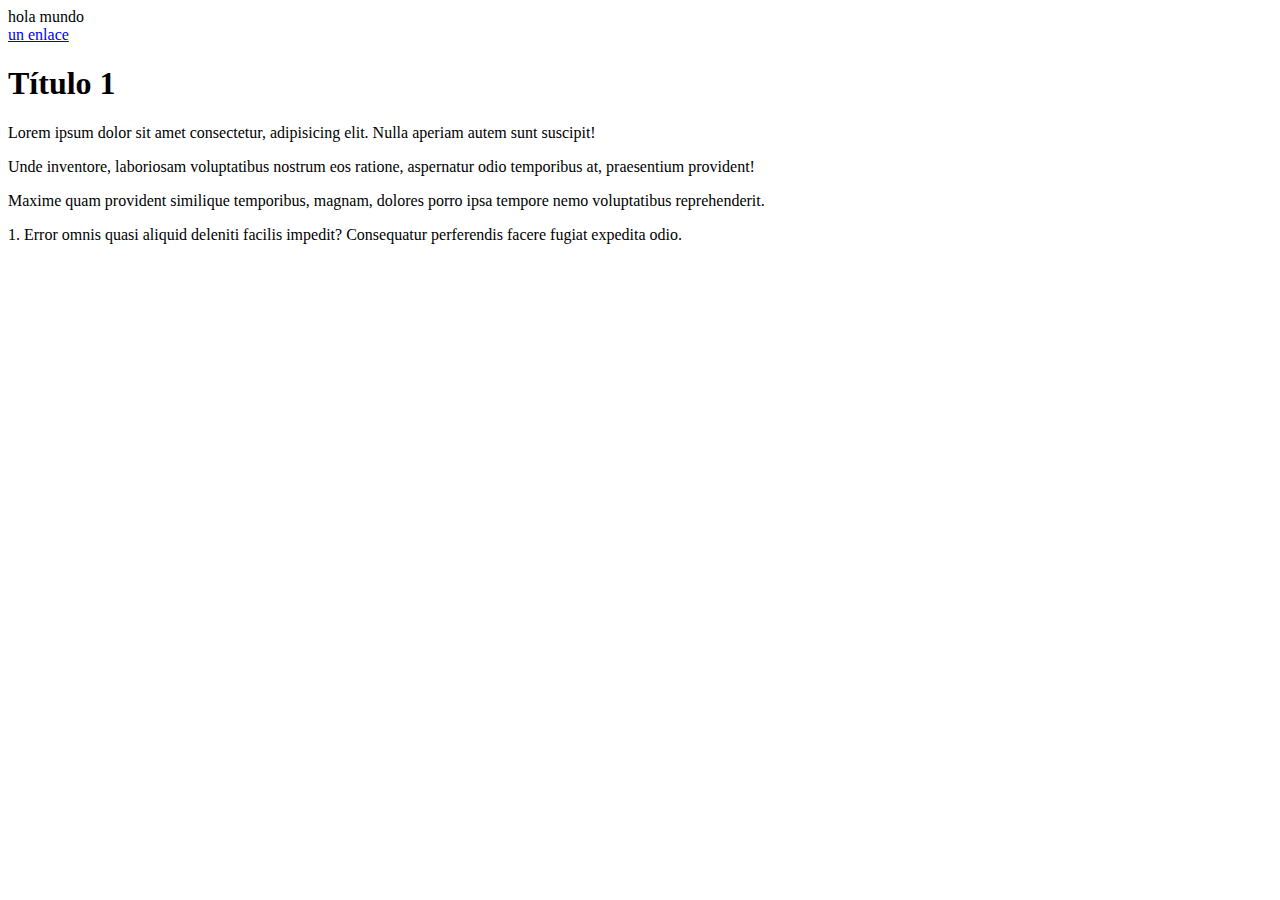
<file: dom/index.html>
<!DOCTYPE html>
<html lang="en">
<head>
    <meta charset="UTF-8">
    <meta name="viewport" content="width=device-width, initial-scale=1.0">
    <meta http-equiv="X-UA-Compatible" content="ie=edge">
    <title></title>
</head>
<body>
    
    <header id="main-header">
        Cabecera 2
    </header>

    <main>

        <h1>
            Título 1
        </h1>

        <section class="content">
            <p un-atributo="un-valor">Lorem ipsum dolor sit amet consectetur, adipisicing elit. Nulla aperiam autem sunt suscipit!</p>
            <p un-atributo="otro-valor">Unde inventore, laboriosam voluptatibus nostrum eos ratione, aspernatur odio temporibus at, praesentium provident!</p>
            <p un-atributo="un-valor">Maxime quam provident similique temporibus, magnam, dolores porro ipsa tempore nemo voluptatibus reprehenderit.</p>
            <p atributo-sin-valor>Error omnis quasi aliquid deleniti facilis impedit? Consequatur perferendis facere fugiat expedita odio.</p>
        </section>

        
    </main>


    <script src="js/main.js"></script>

</body>
</html>
</file>
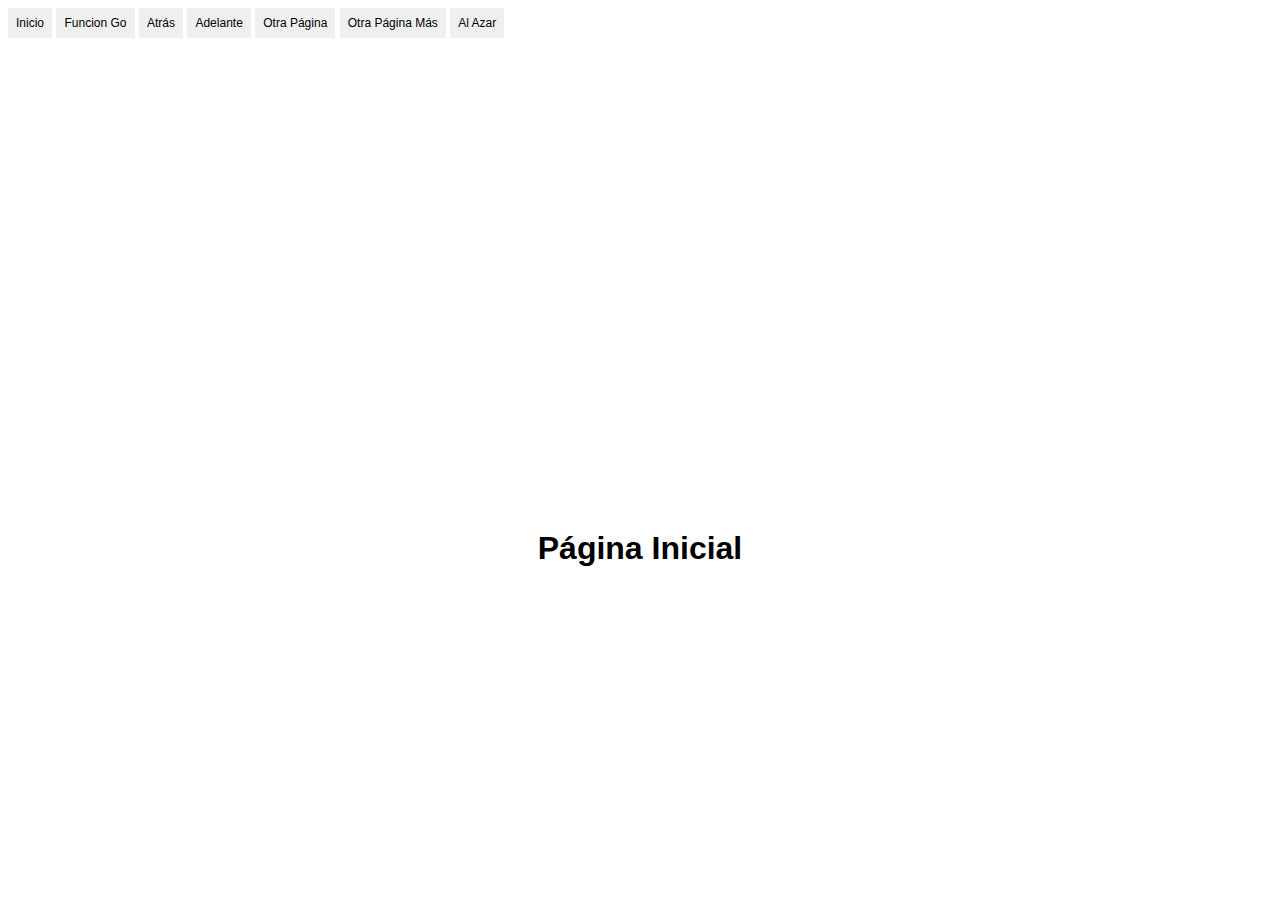
<file: history-example/index.html>
<!DOCTYPE html>
<html lang="en">
<head>
    <meta charset="UTF-8">
    <meta name="viewport" content="width=device-width, initial-scale=1.0">
    <meta http-equiv="X-UA-Compatible" content="ie=edge">
    <title>Ejemplo History</title>

    <link rel="stylesheet" href="css/styles.css">
</head>
<body>
    
<header>
    <nav>
        <ul>
            <button onclick="loadUrl('')">
                Inicio
            </button>
            <button onclick="go(0)">
                Funcion Go 
            </button>
            <button onclick="back()">
                Atrás
            </button>
            <button onclick="forward()">
                Adelante
            </button>
            <!-- <a href="pages/otra-pagina.html"> -->
                <button onclick="loadUrl('pages/otra-pagina.html')" >
                    Otra Página
                </button>
            <!-- </a> -->
            <!-- <a href="pages/otra-pagina-mas.html"> -->
                <button onclick="loadUrl('pages/otra-pagina-mas.html')" >
                    Otra Página Más
                </button>
            <!-- </a> -->
            <button onclick="randomUrl()">
                Al Azar
            </button>
            
        </ul>
    </nav>
</header>


<main>

    <h1>
        Página Inicial
    </h1>

</main>

<div class="loader-container">
    <div class="loader">
        cargando...
    </div>  
</div>


<script src="js/main.js"></script>

</body>
</html>
</file>
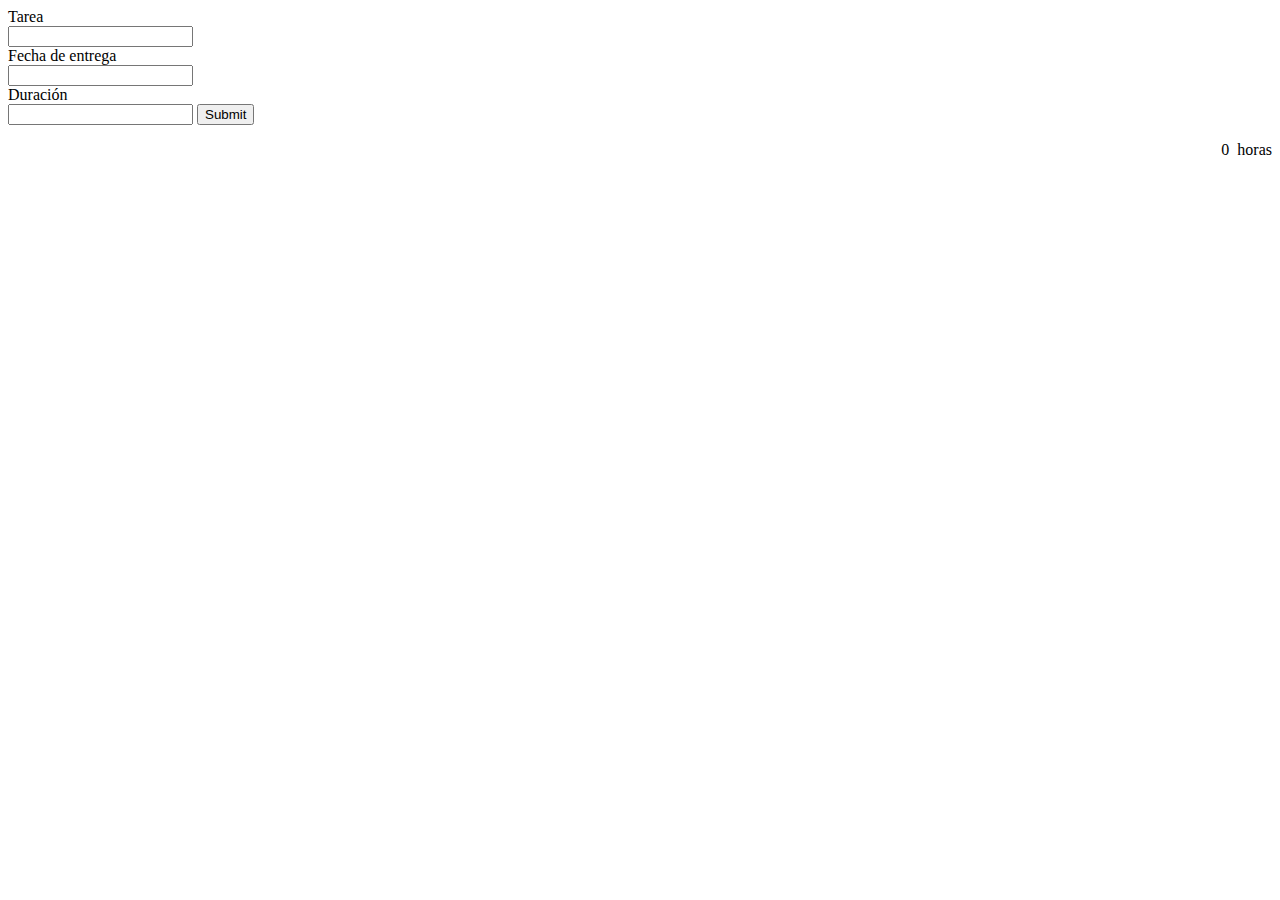
<file: localstorage-example/index.html>
<!DOCTYPE html>
<html lang="en">
<head>
    <meta charset="UTF-8">
    <meta name="viewport" content="width=device-width, initial-scale=1.0">
    <meta http-equiv="X-UA-Compatible" content="ie=edge">
    <title>LocalStorage</title>

    <style>
        .tasks .total-duration {
            text-align: right;
            padding: 16px 0;
        }
        .tasks ul {
            margin: 0;
            padding: 0;
        }
        .tasks li {
            display: flex;
            width: 100%;
            margin: 0;

        }
        .tasks li > * {
            padding: 8px;
        }
        .tasks li .text {
            /* w60p */
            width: 60%;
        }

        .tasks li .time,
        .tasks li .duration
         {
            /* w20p */
            width: 20%;

            text-align: right;
        }
        
    </style>
</head>
<body>
    
    <main>

        <form action="">
            <label>
                <div>
                    Tarea
                </div>
                <input type="text" name="task">
            </label>
            <label>
                <div>
                    Fecha de entrega
                </div>
                <input type="text" name="time">
            </label>

            <label>
                <div>
                    Duración
                </div>
                <input type="number" name="duration">
            </label>

            <input type="submit" valor="Enviar">

        </form>

        <section class="tasks">

            <header>
                <div class="total-duration">
                    <span class="hours">
                        0
                    </span>
                    &nbsp;horas
                </div>
            </header>
            <ul></ul>

        </section>

    </main>

    <script src="js/main.js"></script>

</body>
</html>
</file>
<file: history-example/css/styles.css>
* {
    font-family: Arial, sans-serif;
}

ul {
    margin: 0;
    padding: 0;
}
body {
    text-align: center;
}

main, .loader-container {
    display: flex;
    align-items: center;
    justify-content: center;
    flex-direction: column;
    height: 80vh;
}

.loader-container {

    position: absolute;
    width: 100%;
    top: 20vh;
    left: 0;
}

header {
    display: flex;
    height: 20vh;
}

button {
    border: none;
    padding: 8px;
    font-size: .75rem;
}

img {
    width: 50%;
    height: auto;
}

.loader-container {
    height: 80vh;
    opacity: 0;
}

main {
    opacity: 1;
}

.loader-container, 
height: 80vh;main {
    transition: opacity 0.3s ease-in-out;
}




.loader,
.loader:after {
  border-radius: 50%;
  width: 10em;
  height: 10em;
}
.loader {
  margin: 60px auto;
  font-size: 10px;
  /* position: relative; */
  text-indent: -9999em;
  border-top: 1.1em solid rgba(123, 123, 123, 0.2);
  border-right: 1.1em solid rgba(123, 123, 123, 0.2);
  border-bottom: 1.1em solid rgba(123, 123, 123, 0.2);
  border-left: 1.1em solid #ffffff;
  -webkit-transform: translateZ(0);
  -ms-transform: translateZ(0);
  transform: translateZ(0);
  -webkit-animation: load8 1.1s infinite linear;
  animation: load8 1.1s infinite linear;
}
@-webkit-keyframes load8 {
  0% {
    -webkit-transform: rotate(0deg);
    transform: rotate(0deg);
  }
  100% {
    -webkit-transform: rotate(360deg);
    transform: rotate(360deg);
  }
}
@keyframes load8 {
  0% {
    -webkit-transform: rotate(0deg);
    transform: rotate(0deg);
  }
  100% {
    -webkit-transform: rotate(360deg);
    transform: rotate(360deg);
  }
}
</file>
